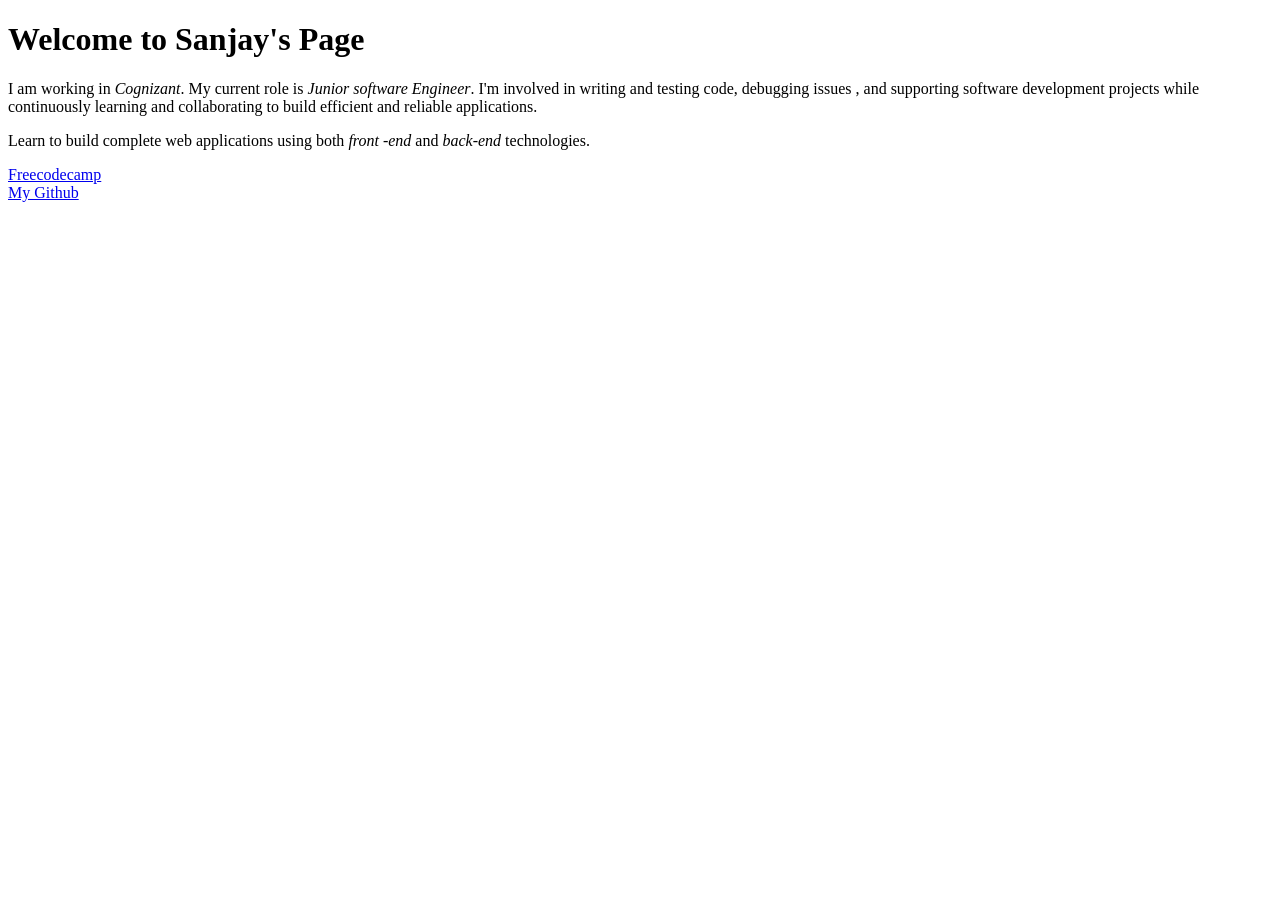
<file: index.html>
<!DOCTYPE html>
<html>
  <head>
    <title>About Sanjay</title>
  </head>
  <body>
    <h1>Welcome to Sanjay's Page</h1>
    <p>
      I am working in <em>Cognizant</em>. My current role is
      <em>Junior software Engineer</em>. I'm involved in writing and testing
      code, debugging issues , and supporting software development projects
      while continuously learning and collaborating to build efficient and
      reliable applications.
    </p>
    <p>
      Learn to build complete web applications using both
      <em>front -end</em> and <em>back-end</em> technologies.
    </p>
    <a href="https://www.freecodecamp.org/">Freecodecamp</a><br />
    <a href="https://github.com/">My Github</a>
  </body>
</html>
</file>
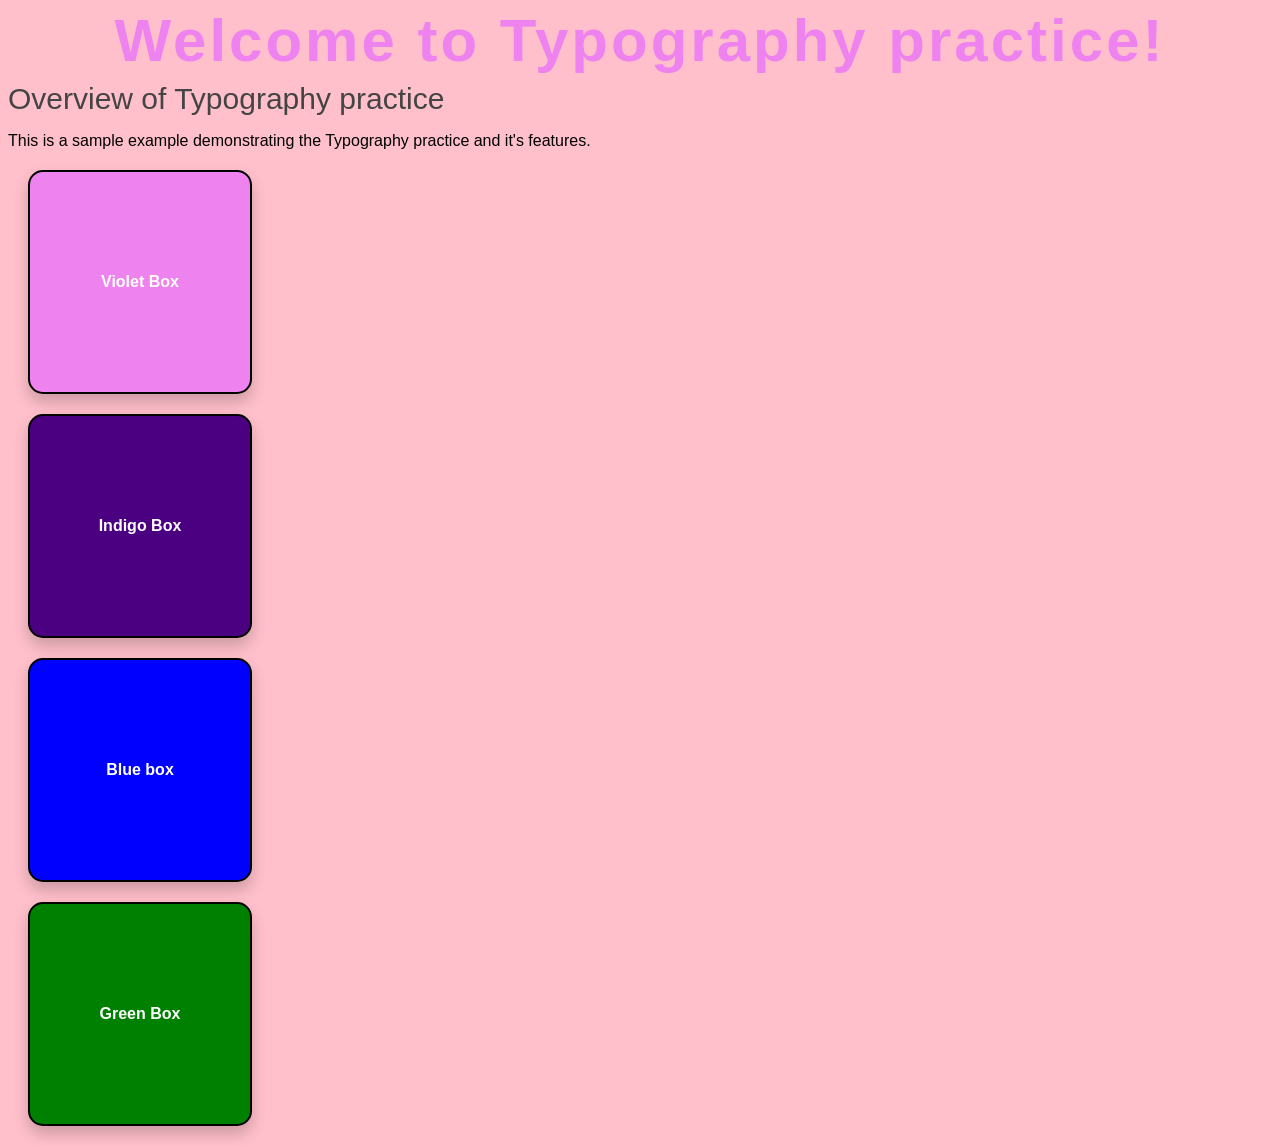
<file: Styled Heading-Paragraph/index.html>
<!DOCTYPE html>
<html>
  <head>
    <meta charset="UTF-8" />
    <title>Styled Heading and Paragraph</title>
    <link rel="stylesheet" href="style.css" />
  </head>
  <body>
    <h1>Welcome to Typography practice!</h1>
    <h2>Overview of Typography practice</h2>
    <p>
      This is a sample example demonstrating the Typography practice and it's
      features.
    </p>
    <div class="box violet">Violet Box</div>
    <div class="box indigo">Indigo Box</div>
    <div class="box blue">Blue box</div>
    <div class="box green">Green Box</div>
  </body>
</html>
</file>
<file: Styled Heading-Paragraph/style.css>
h1 {
  font-family: Arial, Helvetica, sans-serif;
  font-size: 60px;
  color: violet;
  text-align: center;
  line-height: 1.4px;
  letter-spacing: 3px;
}

h2 {
  font-size: 30px;
  font-weight: normal;
  color: #444;
  margin-bottom: 10px;
}

body {
  background-color: pink;
  font-family: Arial, Helvetica, sans-serif;
}

.box {
  width: 200px;
  height: 200px;
  color: cyan;
  text-align: center;
  line-height: 200px;
  margin: 20px;
  padding: 10px;
  border: 2px solid black;
  border-radius: 15px;
}

.violet {
  background-color: violet;
}
.indigo {
  background-color: indigo;
}
.blue {
  background-color: blue;
}
.green {
  background-color: green;
}

.violet:hover {
  background-color: darkcyan;
}
.indigo:hover {
  background-color: burlywood;
}
.blue:hover {
  background-color: aqua;
}
.green:hover {
  background-color: slategrey;
}

.box {
  transition: background-color 0.5s cubic-bezier(0.075, 0.82, 0.165, 1);
}

.box:hover {
  transform: scale(1.2);
  background-color: slategrey;
  transition: all 0.5s cubic-bezier(0.075, 0.82, 0.165, 1);
}

.box {
  box-shadow: 0 8px 15px rgba(0, 0, 0, 0.2);
}

.box {
  border-radius: 15px;
}

.box {
  color: white;
  font-weight: bold;
  text-align: center;
}
</file>
